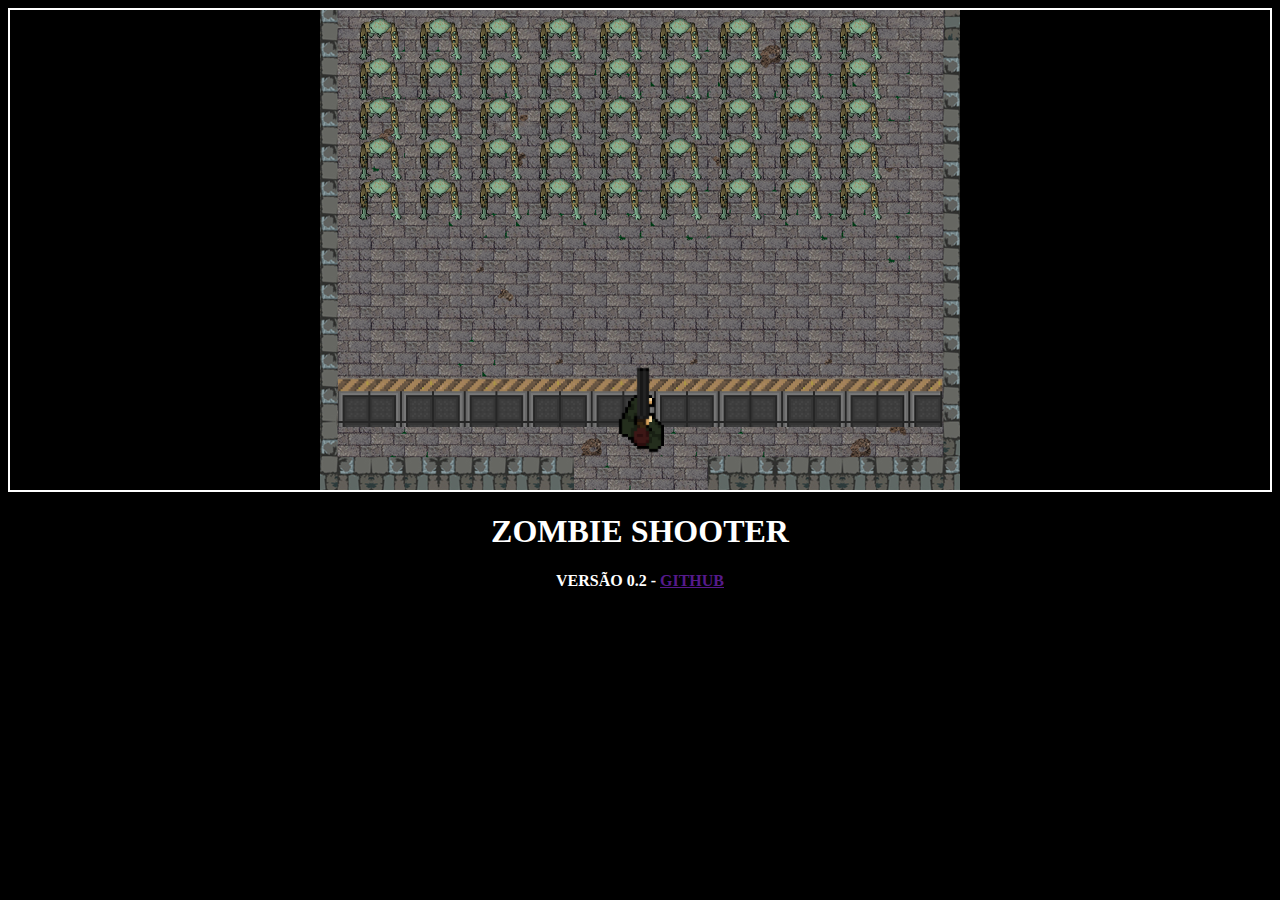
<file: v2/index.html>
<!DOCTYPE html>
<html>
<head>
	<meta charset="utf-8">
	<title>Jogo</title>
	<script type="text/javascript" src="phaser.js"></script>
	<script type="text/javascript" src="principal.js"></script>
</head>
<body bgcolor="#000000">

	<div id="jogo" align="center" style="border: solid 2px white;"></div>
	<h1 align="center" style="color:white">ZOMBIE SHOOTER</h1>
	<h4 align="center" style="color:white">VERSÃO 0.2 - <a href="">GITHUB</a></h4>
	
</body>
</html>
</file>
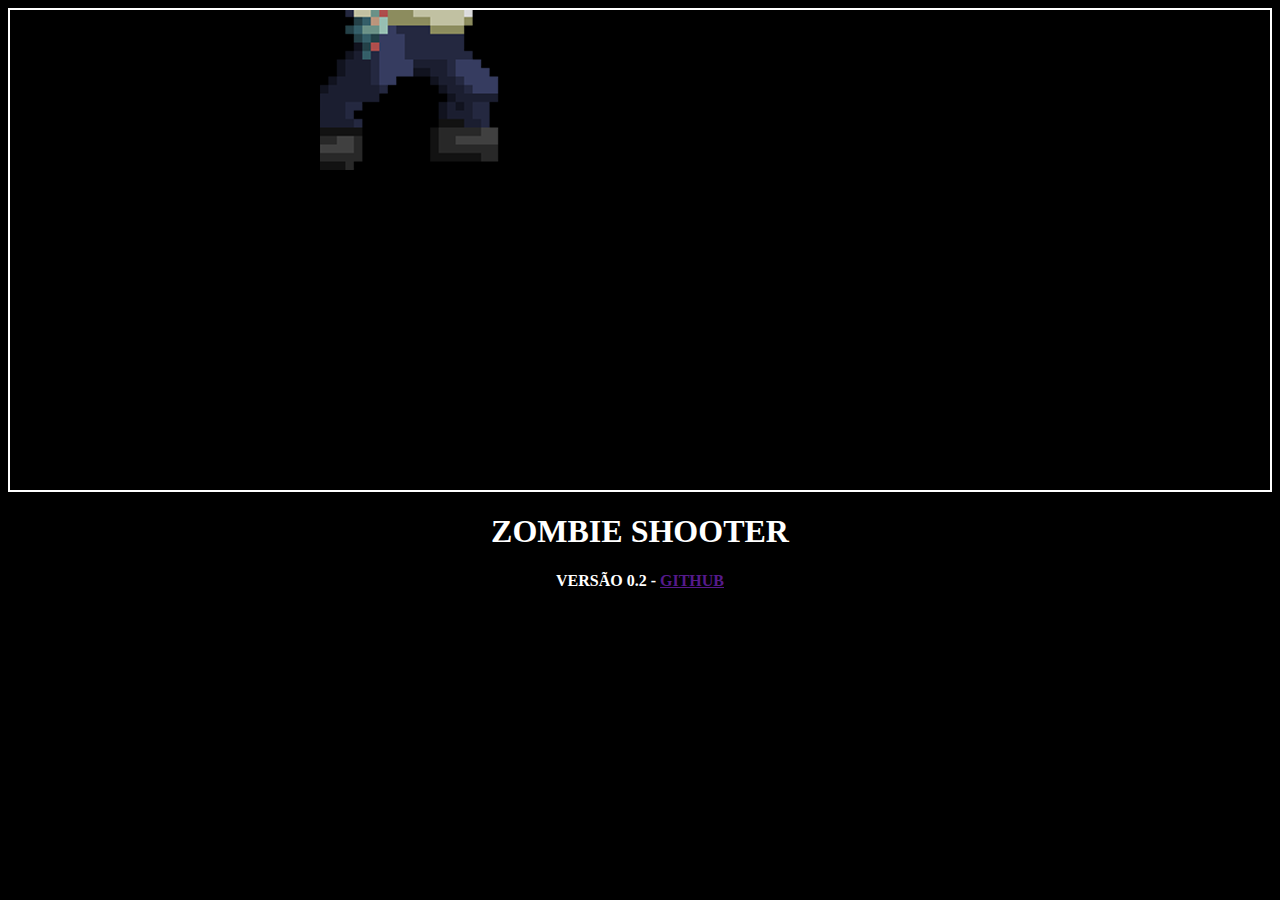
<file: v4.1/index.html>
<!DOCTYPE html>
<html>
<head>
	<meta charset="utf-8">
	<title>Jogo</title>
	<script type="text/javascript" src="phaser.js"></script>
	<script type="text/javascript" src="principal.js"></script>
</head>
<body bgcolor="#000000">

	<div id="phaser_div" align="center" style="border: solid 2px white;"></div>
	<h1 align="center" style="color:white">ZOMBIE SHOOTER</h1>
	<h4 align="center" style="color:white">VERSÃO 0.2 - <a href="">GITHUB</a></h4>
	
</body>
</html>
</file>
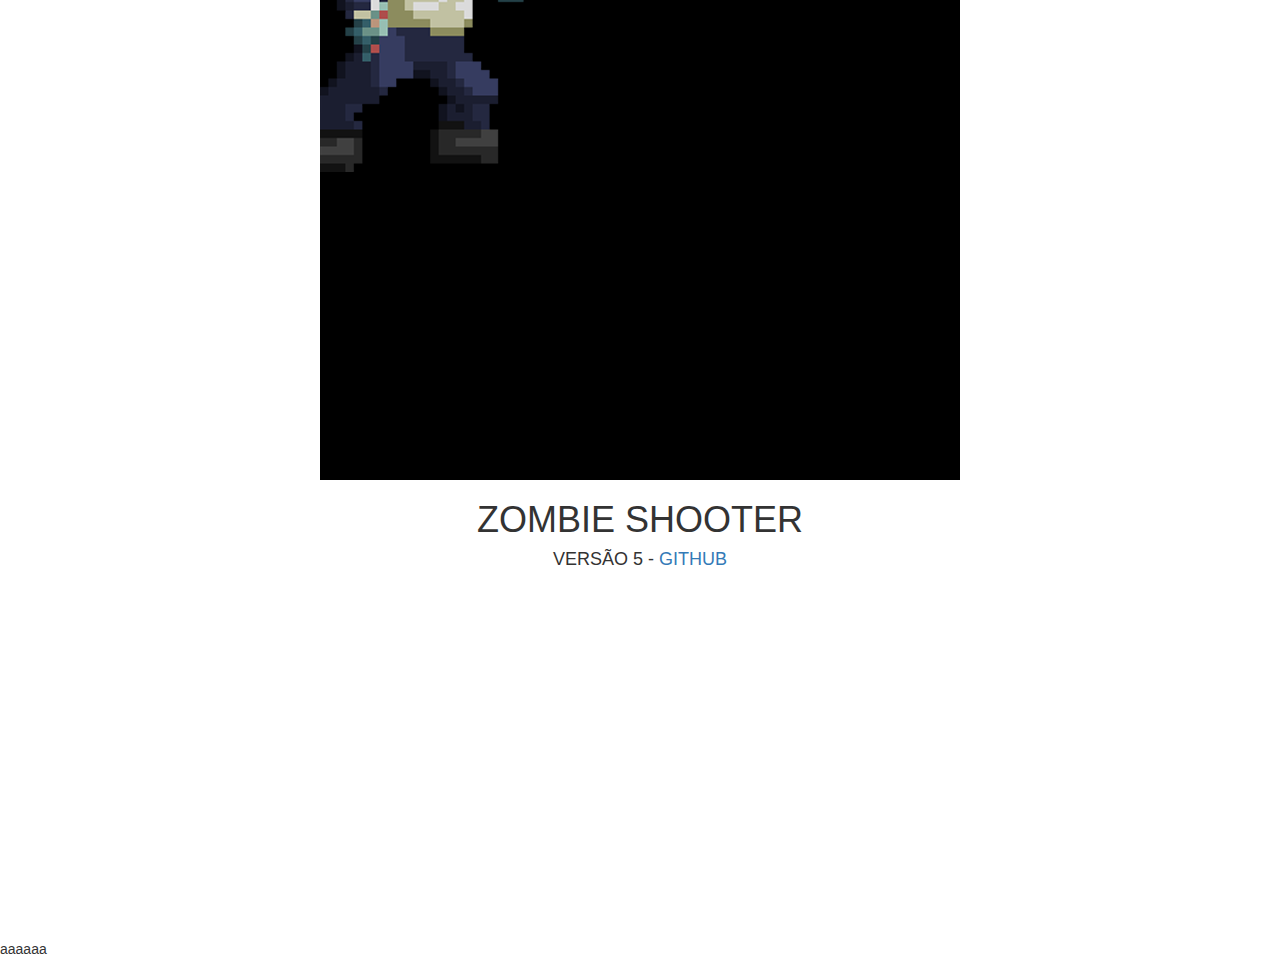
<file: v5/index.html>
<!DOCTYPE html>
<html>
<head>
	<meta charset="utf-8">
	<title>Jogo</title>
	<script type="text/javascript" src="phaser.js"></script>
	<script type="text/javascript" src="principal.js"></script>
	<link rel="stylesheet" href="https://maxcdn.bootstrapcdn.com/bootstrap/3.3.7/css/bootstrap.min.css" integrity="sha384-BVYiiSIFeK1dGmJRAkycuHAHRg32OmUcww7on3RYdg4Va+PmSTsz/K68vbdEjh4u" crossorigin="anonymous">
</head>
<body>

	<div id="phaser_div" align="center" ></div>
	<h1 align="center" >ZOMBIE SHOOTER</h1>
	<h4 align="center" >VERSÃO 5 - <a href="https://github.com/leodhb/leodhb.github.io">GITHUB</a></h4>
	<br><br><br><br><br><br><br><br><br><br><br><br><br><br><br><br><br><br>aaaaaa
</body>
</html>
</file>
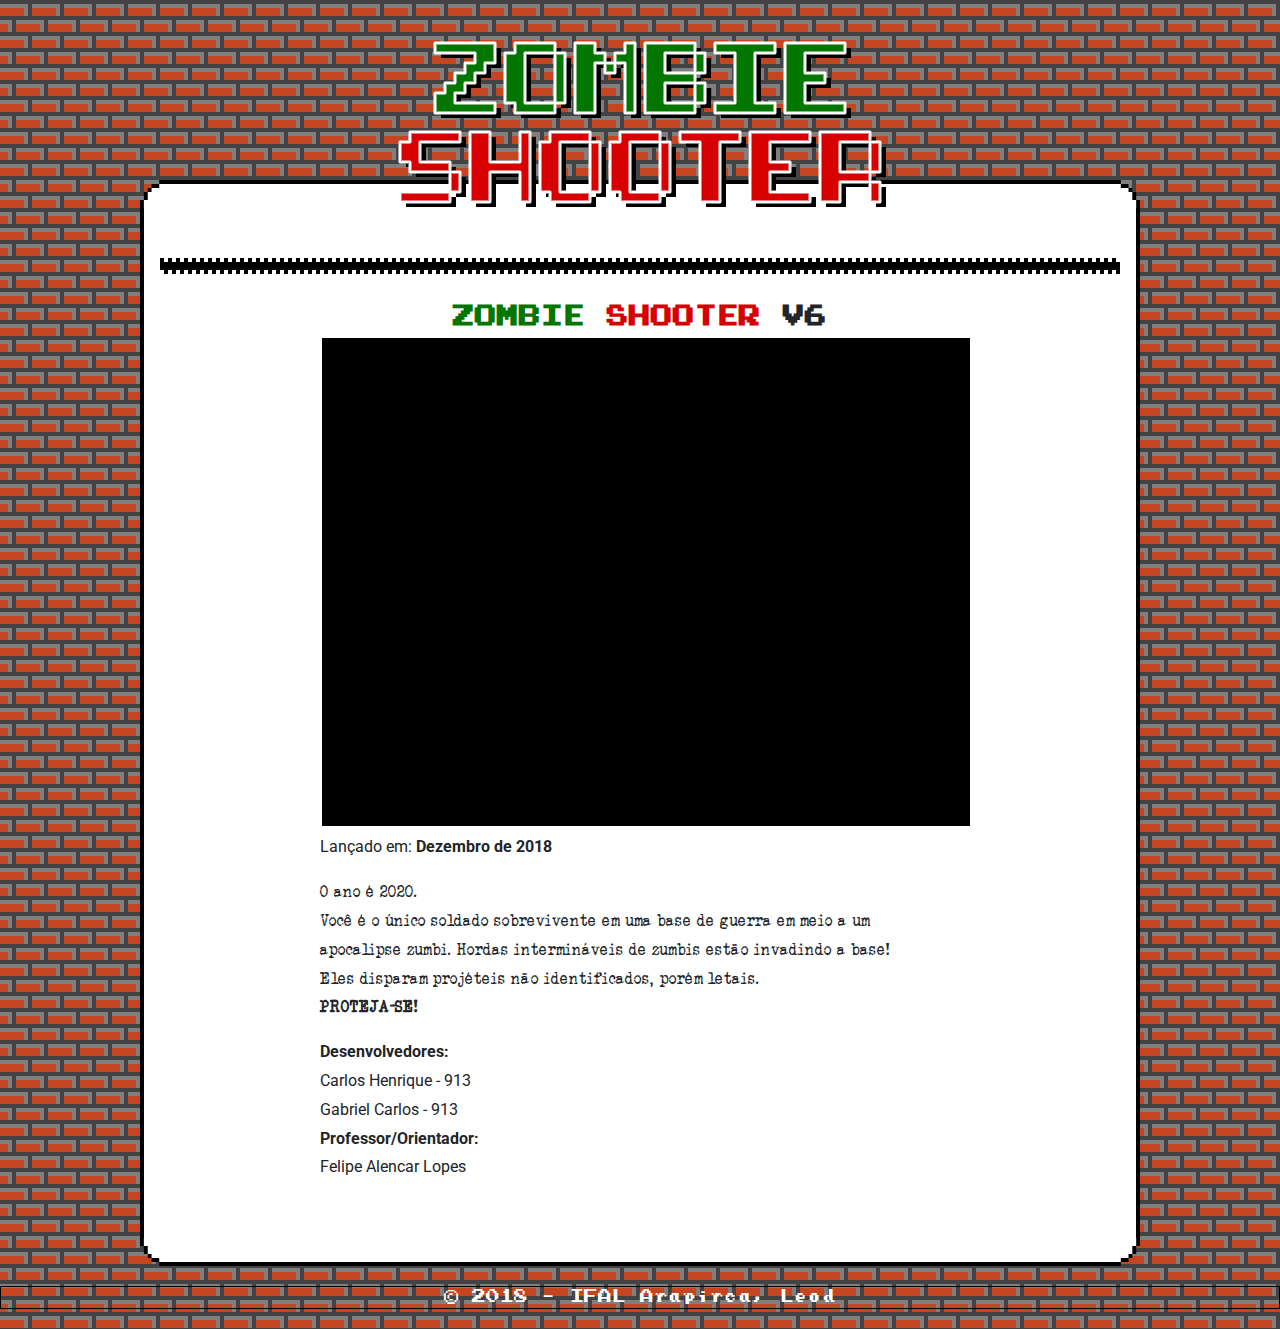
<file: v6/index.html>
<!doctype HTML>

<html>
<meta http-equiv="content-type" content="text/html;charset=utf-8" /><!-- /Added by HTTrack -->
<head>
		<title>TRABSON DE PWEB</title>

		<script type="text/javascript" src="phaser.js"></script>
		<script type="text/javascript" src="principal.js"></script>
		<link type="text/css" rel="stylesheet" href="bootstrap.min.css" />
		<link type="text/css" rel="stylesheet" href="main.css" />
		
		<link rel="icon" href="../favicon.ico" type="image/x-icon" sizes="16x16">
	</head>
	<body>
		<div id="top"></div>
		<div id="logo">
			<img  src="assets/logo.png" />
			</diV>
			<div id="main">
				<div id="main-inner">
					<div id="nav" class="row">
						<div class="col-md-12">
						</div>
					</div>
					<div id="page-root">
						<div class="row">
	<div class="col-md-12">
		<div class="game-info">
			<h1 id="game-title"><span style='color: #037600;';>ZOMBIE</span> <span style='color: #d60000;';>SHOOTER</span><b> v6</b></h1>
		</div>
		<div id="phaser_div" width='640' height='480' class="game-border"></div>
		<div class="game-info">
			<div class="row">
				<div class="col-md-9" style="margin-left: 80px;">
					<p>Lançado em: <strong>Dezembro de 2018</strong></p>


					<p style="font-family: 'veteran', sans-serif;">O ano é 2020. <br>
					Você é o único soldado sobrevivente em uma base de guerra em meio a um apocalipse zumbi. Hordas intermináveis de zumbis estão invadindo a base! Eles disparam projéteis não identificados, porém letais.
					<br>
					<strong>PROTEJA-SE!</strong></p>
					<p>
						<strong>Desenvolvedores: </strong>
						<br>
						Carlos Henrique - 913
						<br>
						Gabriel Carlos  - 913
						<br>
						<strong>Professor/Orientador: </strong>
						<br>
						Felipe Alencar Lopes
					</p>
				</div>
			</div>
		</div>
	</div>
</div>

					</div>
				</div>

			</div>
			
			<p id="copyright">&copy; 2018 - IFAL Arapirca, Leod</p>
		 	
	</body>
</html>
</file>
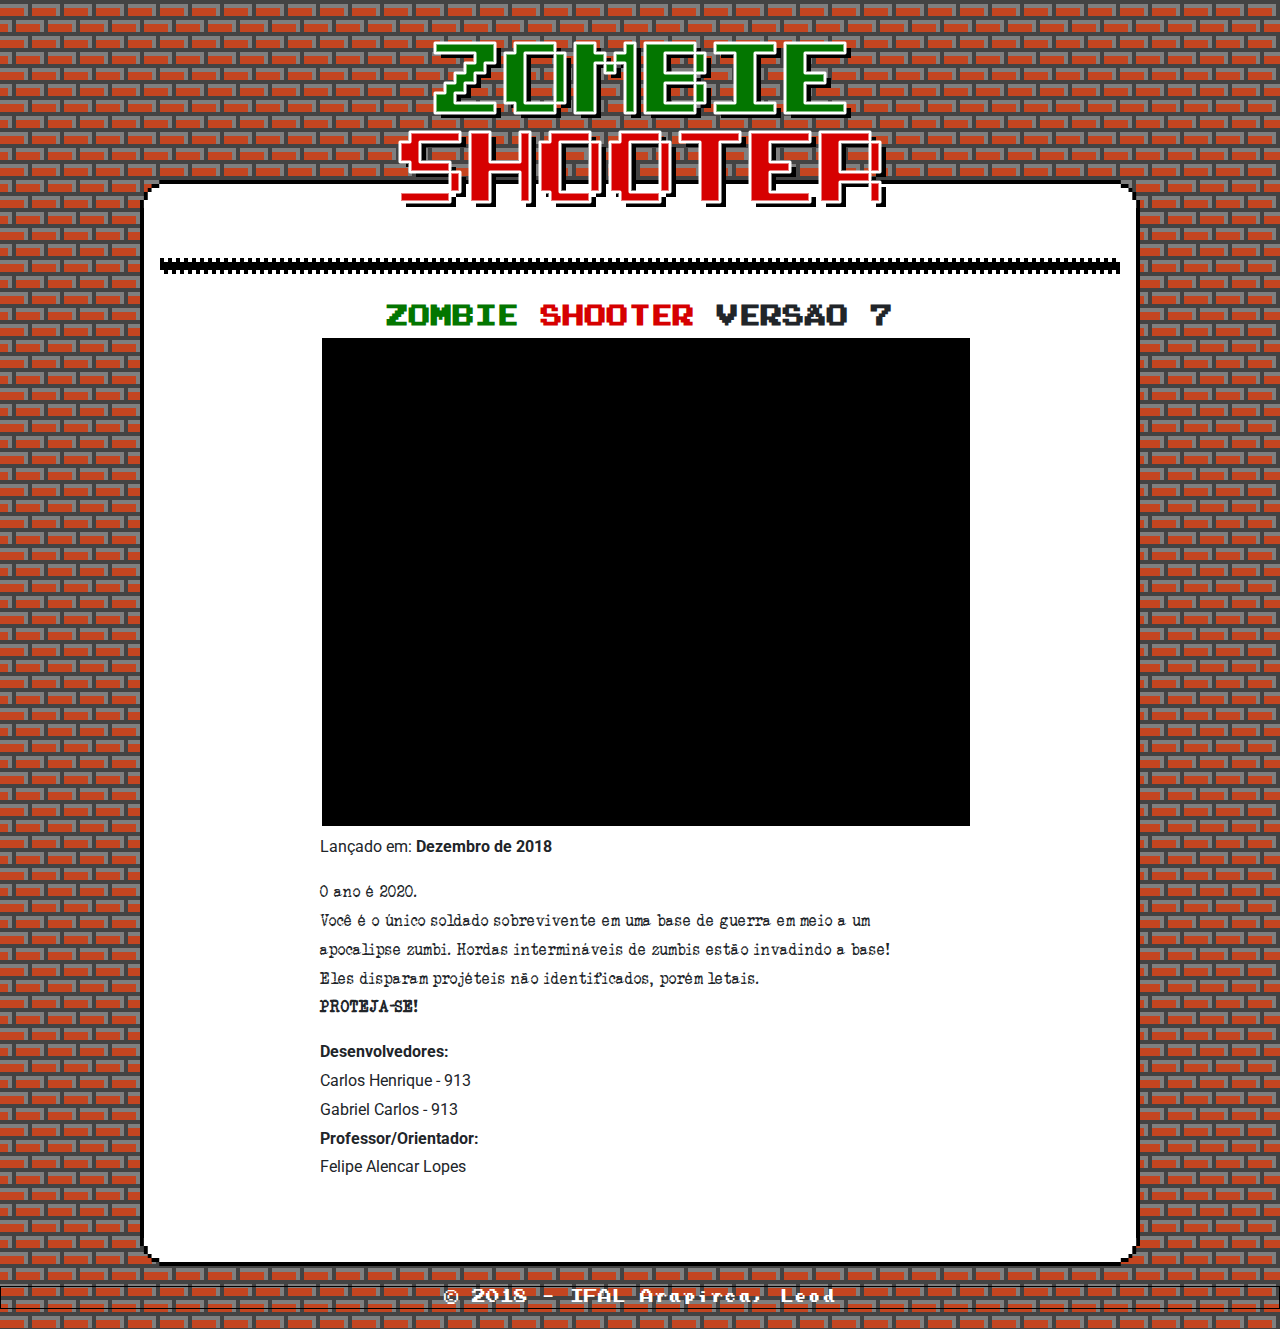
<file: v7/index.html>
<!doctype HTML>

<html>
<meta http-equiv="content-type" content="text/html;charset=utf-8" /><!-- /Added by HTTrack -->
<head>
		<title>TRABSON DE PWEB</title>
		<script src="jquery-3.2.1.min.js" integrity="sha256-hwg4gsxgFZhOsEEamdOYGBf13FyQuiTwlAQgxVSNgt4=" crossorigin="anonymous"></script>
		<script async src="https://www.googletagmanager.com/gtag/js?id=UA-117928112-1"></script>
		<script type="text/javascript" src="phaser.js"></script>
		<script type="text/javascript" src="principal.js"></script>
		<link type="text/css" rel="stylesheet" href="bootstrap.min.css" />
		<link type="text/css" rel="stylesheet" href="main.css" />
		
		<link rel="icon" href="../favicon.ico" type="image/x-icon" sizes="16x16">
	</head>
	<body>
		<div id="top"></div>
		<div id="logo">
			<img  src="assets/logo.png" />
			</diV>
			<div id="main">
				<div id="main-inner">
					<div id="nav" class="row">
						<div class="col-md-12">
						</div>
					</div>
					<div id="page-root">
						<div class="row">
	<div class="col-md-12">
		<div class="game-info">
			<h1 id="game-title"><span style='color: #037600;';>ZOMBIE</span> <span style='color: #d60000;';>SHOOTER</span><b> VERSÃO 7</b></h1>
		</div>
		<div id="phaser_div" width='640' height='480' allowFullscreen scrolling='no' class="game-border"></div>
		<div class="game-info">
			<div class="row">
				<div class="col-md-9" style="margin-left: 80px;">
					<p>Lançado em: <strong>Dezembro de 2018</strong></p>


					<p style="font-family: 'veteran', sans-serif;">O ano é 2020. <br>
					Você é o único soldado sobrevivente em uma base de guerra em meio a um apocalipse zumbi. Hordas intermináveis de zumbis estão invadindo a base! Eles disparam projéteis não identificados, porém letais.
					<br>
					<strong>PROTEJA-SE!</strong></p>
					<p>
						<strong>Desenvolvedores: </strong>
						<br>
						Carlos Henrique - 913
						<br>
						Gabriel Carlos  - 913
						<br>
						<strong>Professor/Orientador: </strong>
						<br>
						Felipe Alencar Lopes
					</p>
				</div>
			</div>
		</div>
	</div>
</div>

					</div>
				</div>

			</div>
			
			<p id="copyright">&copy; 2018 - IFAL Arapirca, Leod</p>
		 	
	</body>
</html>
</file>
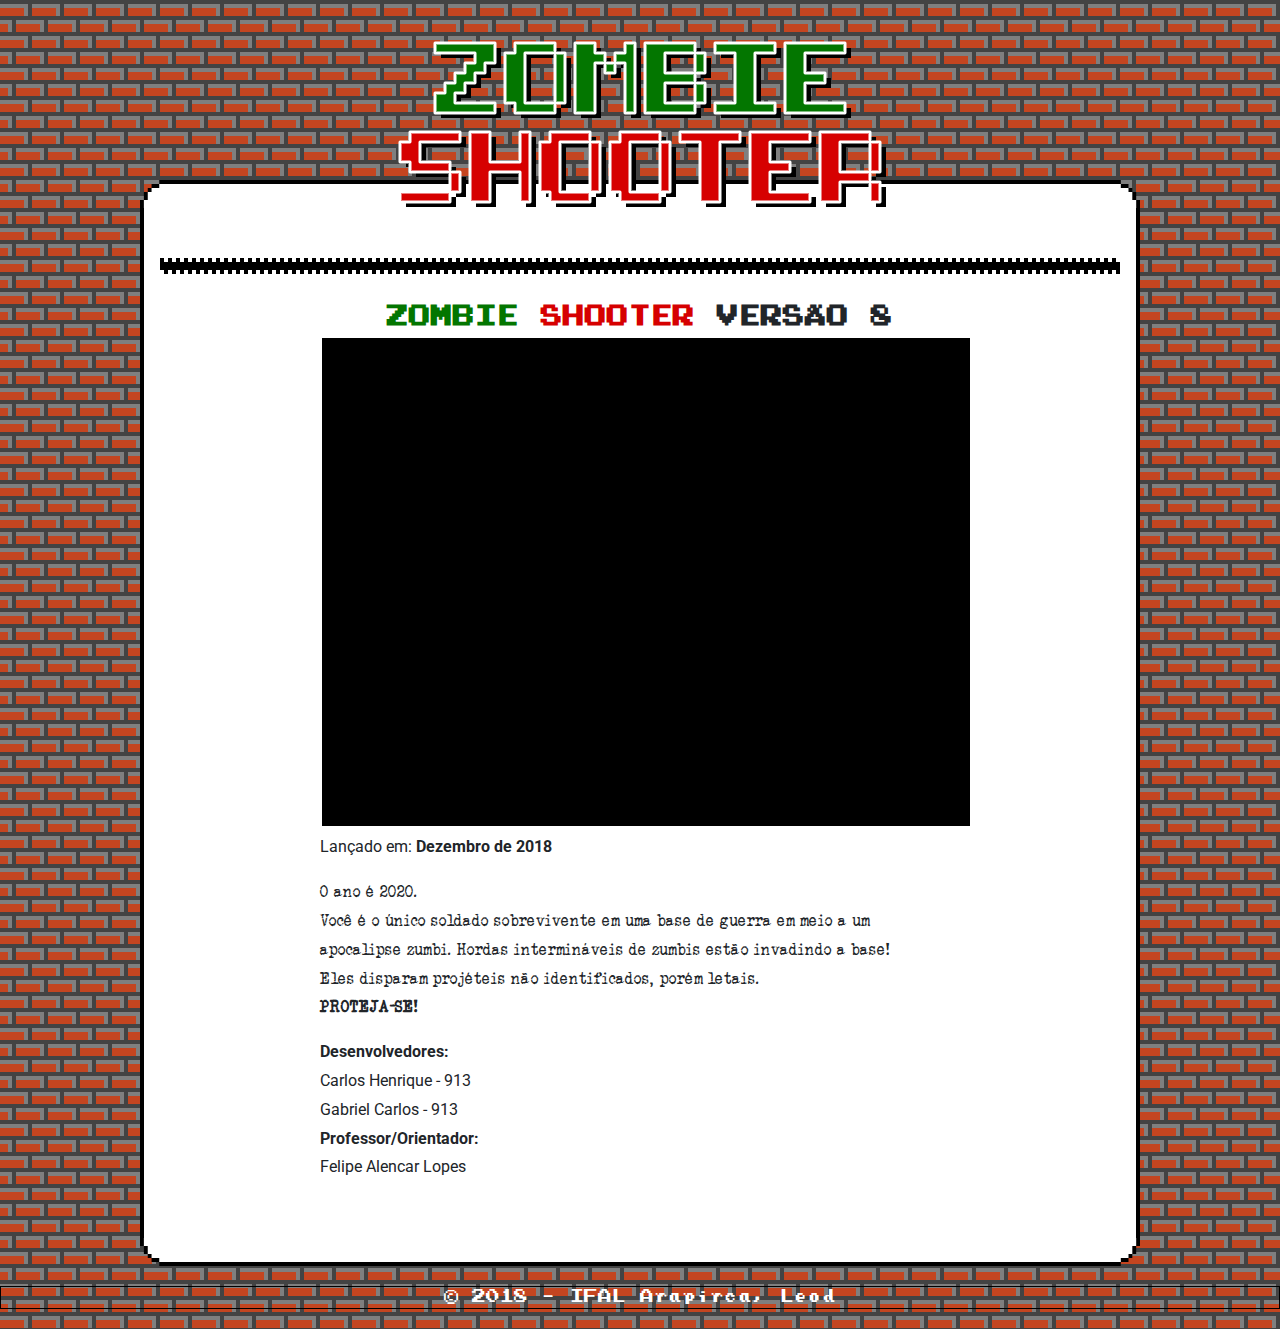
<file: v8/index.html>
<!doctype HTML>

<html>
<meta http-equiv="content-type" content="text/html;charset=utf-8" /><!-- /Added by HTTrack -->
<head>
		<title>TRABSON DE PWEB</title>
		<script src="jquery-3.2.1.min.js" integrity="sha256-hwg4gsxgFZhOsEEamdOYGBf13FyQuiTwlAQgxVSNgt4=" crossorigin="anonymous"></script>
		<script async src="https://www.googletagmanager.com/gtag/js?id=UA-117928112-1"></script>
		<script type="text/javascript" src="phaser.js"></script>
		<script type="text/javascript" src="principal.js"></script>
		<link type="text/css" rel="stylesheet" href="bootstrap.min.css" />
		<link type="text/css" rel="stylesheet" href="main.css" />
		
		<link rel="icon" href="../favicon.ico" type="image/x-icon" sizes="16x16">
	</head>
	<body>
		<div id="top"></div>
		<div id="logo">
			<img  src="assets/logo.png" />
			</diV>
			<div id="main">
				<div id="main-inner">
					<div id="nav" class="row">
						<div class="col-md-12">
						</div>
					</div>
					<div id="page-root">
						<div class="row">
	<div class="col-md-12">
		<div class="game-info">
			<h1 id="game-title"><span style='color: #037600;';>ZOMBIE</span> <span style='color: #d60000;';>SHOOTER</span><b> VERSÃO 8</b></h1>
		</div>
		<div id="phaser_div" width='640' height='480' allowFullscreen scrolling='no' class="game-border"></div>
		<div class="game-info">
			<div class="row">
				<div class="col-md-9" style="margin-left: 80px;">
					<p>Lançado em: <strong>Dezembro de 2018</strong></p>


					<p style="font-family: 'veteran', sans-serif;">O ano é 2020. <br>
					Você é o único soldado sobrevivente em uma base de guerra em meio a um apocalipse zumbi. Hordas intermináveis de zumbis estão invadindo a base! Eles disparam projéteis não identificados, porém letais.
					<br>
					<strong>PROTEJA-SE!</strong></p>
					<p>
						<strong>Desenvolvedores: </strong>
						<br>
						Carlos Henrique - 913
						<br>
						Gabriel Carlos  - 913
						<br>
						<strong>Professor/Orientador: </strong>
						<br>
						Felipe Alencar Lopes
					</p>
				</div>
			</div>
		</div>
	</div>
</div>

					</div>
				</div>

			</div>
			
			<p id="copyright">&copy; 2018 - IFAL Arapirca, Leod</p>
		 	
	</body>
</html>
</file>
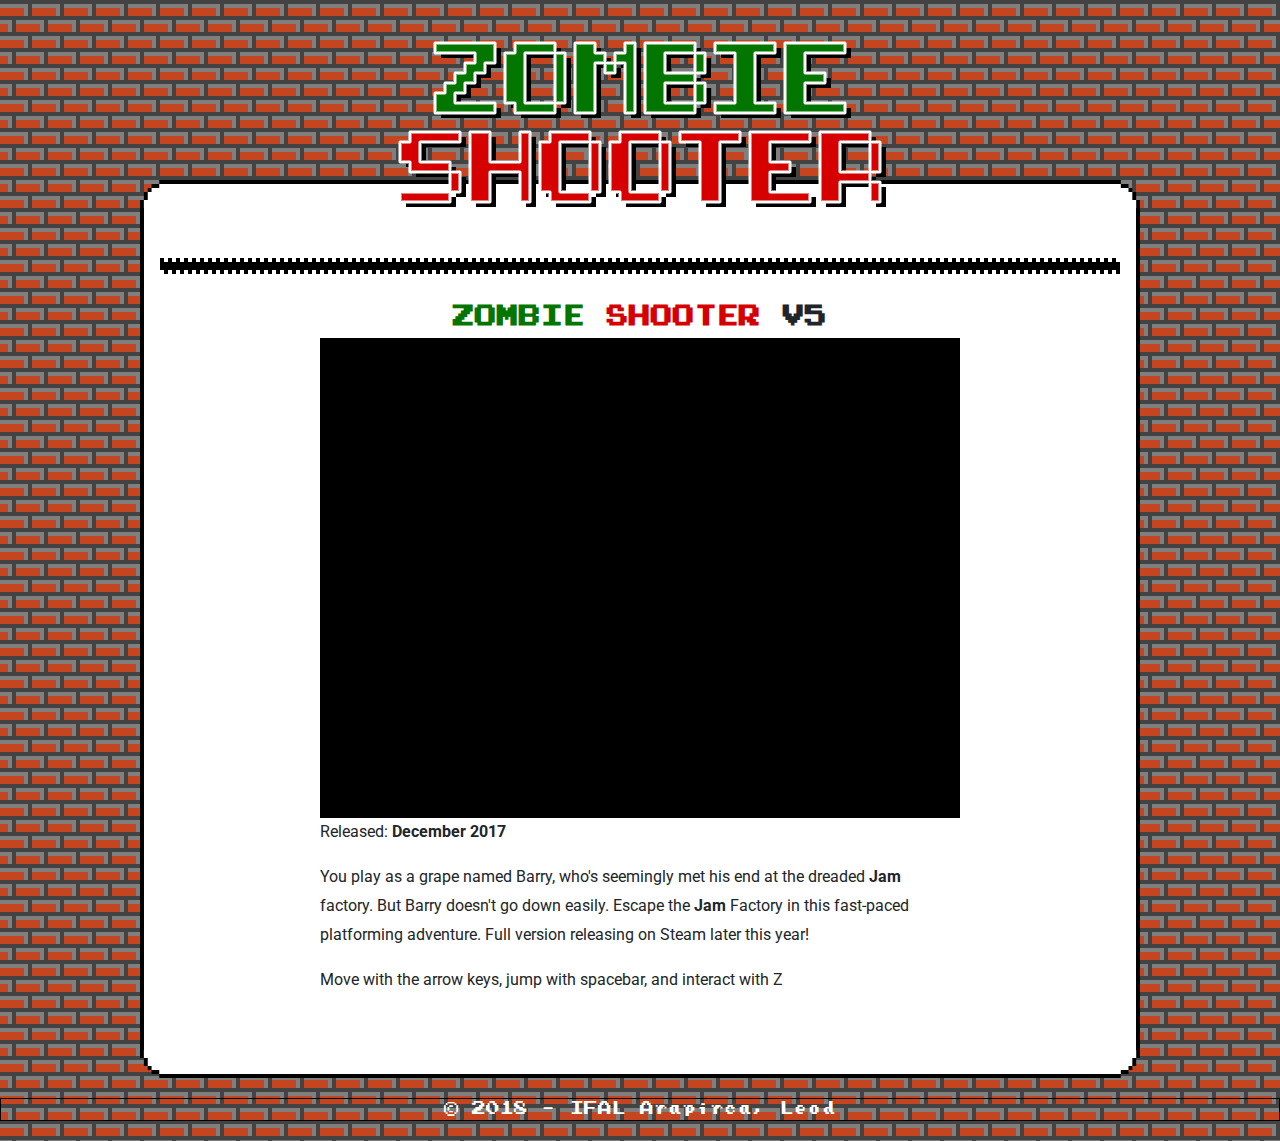
<file: v7/the-grape-escape.html>
<!doctype HTML>

<html>
<meta http-equiv="content-type" content="text/html;charset=utf-8" /><!-- /Added by HTTrack -->
<head>
		<title>TRABSON DE PWEB</title>

		<script type="text/javascript" src="phaser.js"></script>
		<script type="text/javascript" src="principal.js"></script>
		<link type="text/css" rel="stylesheet" href="bootstrap.min.css" />
		<link type="text/css" rel="stylesheet" href="main.css" />
	</head>

	<body>
		<div id="top"></div>
		<div id="logo">
			<img  src="assets/logo.png" />
			</diV>
			<div id="main">
				<div id="main-inner">
					<div id="nav" class="row">
						<div class="col-md-12">
						</div>
					</div>
					<div id="page-root">
						<div class="row">
	<div class="col-md-12">
		<div class="game-info">
			<h1 id="game-title"><span style='color: #037600;';>ZOMBIE</span> <span style='color: #d60000;';>SHOOTER</span><b> v5</b></h1>
		</div>
		<div id="phaser_div" width='640' height='480' allowFullscreen scrolling='no' align="center"></div>
		<div class="game-info">
			<div class="row">
				<div class="col-md-9" style="margin-left: 80px;">
					<p>Released: <strong>December 2017</strong></p>


					<p>You play as a grape named Barry, who's seemingly met his end at the dreaded <strong>Jam</strong> factory. But Barry doesn't go down easily. Escape the <strong>Jam</strong> Factory in this fast-paced platforming adventure. Full version releasing on Steam later this year!</p>
					<p>Move with the arrow keys, jump with spacebar, and interact with Z</p>
				</div>
			</div>

		</div>
	</div>
</div>

					</div>
				</div>

			</div>
			
			<p id="copyright">&copy; 2018 - IFAL Arapirca, Leod</p>
		 	
	</body>
</html>
</file>
<file: v6/main.css>
@import url("https://fonts.googleapis.com/css?family=Roboto:300,400,700,900");

@font-face {
	font-family: "prstart";
	src: url("assets/fonts/prstart.ttf") format("truetype");
}

@font-face {
	font-family: "veteran";
	src: url("assets/fonts/veteran.ttf") format("truetype");
}


body {
	background-image: url("assets/background-tile.png");
	font-family: "Roboto", sans-serif;
	font-smooth: never;
}

img {
	max-width: 100%;
}

a {
	color: #639bff;
}

#top {
	position: absolute;
	top: 0;
	left: 0;
	width: 100%;
	height: 512px;
	
	background-repeat: repeat-x;
}

#logo {
	margin: 20px auto 0px auto;
	max-width: 90%;
	text-align: center;
	margin-bottom: -60px;
	position: relative;
	z-index: 100;
}

#main {
	width: 90%;
	max-width: 1040px;
	margin: 0px auto 0px auto;
	position: relative;
	padding: 20px;
}

#main:before,
#main:after {
	display: block;
	content: " ";
	width: 100%;
	height: 28px;
	background-image: url("assets/body-top.png");
	background-size: 100% 100%;
}

#main:after { transform: scaleY(-1); }

#main-inner {
	background: white;
	min-height: 100px;
	position: relative;
	padding: 40px 20px;
}


#main-inner:before,
#main-inner:after {
	position: absolute;
	top: 0;
	height: 100%;
	display: block;
	content: " ";
	width: 28px;
	background-image: url("assets/sides.png");
	background-repeat: repeat-y;
}
#main-inner:before { left: 0; }
#main-inner:after { right: 0; transform: scaleX(-1); }

#nav {
	text-align: center;
	margin: 10px auto 30px auto;
	background: url("assets/nav-bg.png");
	background-repeat: repeat-x;
	height: 16px;
	width: 100%;
}

#nav li {
	display: inline-block;
	list-style: none;
	margin-right: 10px;
	position: relative;
	top: -16px;
}

#nav li a {
	font-family: "prstart", sans-serif;
	text-transform: uppercase;
	font-size: 12px;
	font-weight: bold;
	text-decoration: none !important;
	line-height: 48px;
	color: white;
	width: 120px;
	height: 48px;
	background: url("assets/nav-inactive.png");
	display: inline-block;
	letter-spacing: 2px;
}

#nav li.active a {
	background: url("assets/nav-active.png");
}

h1, h2, h3, h4, h5, h6 {
	font-family: "prstart", sans-serif;
	text-transform: uppercase;
	font-weight: bold;
}

h1 {
	font-size: 22px;
}

h3 {
	font-size: 22px;
}

h4 {
	font-size: 14px;
}

p {
	font-size: 12px;
}

.social .media-left {
	width: 50px;
	margin-right: 8px;
}

#copyright {
	font-family: "prstart", sans-serif;
	text-align: center;
	font-size: 14px;
	margin: 0px auto 20px auto;
	color: white;
	border: solid 1px black;
}


.game-info {
	max-width: 800px;
	margin: 0 auto;
}

.game-info h1 {
	text-align: center;
}

.game-info p {
	font-size: 16px;
	line-height: 1.8em;
}

.game-link p {
	text-transform: uppercase;
	text-decoration: underline;
	font-size: 20px;
	font-weight: bold;
}

.game-link {
	border-radius: 8px;
	display: block;
	padding: 0px 10px;
	height: 40px;
	cursor: pointer;
	margin-bottom: 10px;
}

.game-link span { float: right; line-height: 40px; display: block; }
.game-link img { float: left; margin-top: 4px;}

.game-link.github { background: black; }
.game-link.github span { color: white; }

.game-link.event { background: darkorange; }
.game-link.event span { color: white; }

hr {
	border: none;
	background: black;
	height: 4px;
	width: 100%;
	margin: 10px auto;
}

.main-content > .col-md-8 { padding-right: 70px; }

.content {
	padding-bottom: 20px;
}

.content p {
	font-size: 16px;
	line-height: 1.6em;
	margin: 10px auto;
}

.screenshot {
	border: 4px solid black;
}

#twitch-embded  {
	margin-bottom: 10px;
}

.game-preview {
	display: block;
	width: 30%;
	text-decoration: none;
	float: left;
	vertical-align: top;
	margin-right: 1.5%;
}

.game-screenshot {
	display: block;
	width: 100%;
	height: 220px;
	background-repeat: no-repeat;
	background-position: center center;
	background-size: cover;
	border: 4px solid black;
	margin-bottom: 8px;
}

.game-preview .game-title {
	font-family: "prstart", sans-serif;
	text-transform: uppercase;
	font-size: 18px;
}

.game-preview p {
	color: black;
	margin: 0;
}

.game-border {
	border: solid 4px black; 
	display: inline-block;  
	transform: translateX(25%);
	touch-action: none; 
	-moz-user-select: none;
	cursor: inherit;
}
</file>
<file: v7/main.css>
@import url("https://fonts.googleapis.com/css?family=Roboto:300,400,700,900");

@font-face {
	font-family: "prstart";
	src: url("assets/fonts/prstart.ttf") format("truetype");
}

@font-face {
	font-family: "veteran";
	src: url("assets/fonts/veteran.ttf") format("truetype");
}


body {
	background-image: url("assets/background-tile.png");
	font-family: "Roboto", sans-serif;
	font-smooth: never;
}

img {
	max-width: 100%;
}

a {
	color: #639bff;
}

#top {
	position: absolute;
	top: 0;
	left: 0;
	width: 100%;
	height: 512px;
	
	background-repeat: repeat-x;
}

#logo {
	margin: 20px auto 0px auto;
	max-width: 90%;
	text-align: center;
	margin-bottom: -60px;
	position: relative;
	z-index: 100;
}

#main {
	width: 90%;
	max-width: 1040px;
	margin: 0px auto 0px auto;
	position: relative;
	padding: 20px;
}

#main:before,
#main:after {
	display: block;
	content: " ";
	width: 100%;
	height: 28px;
	background-image: url("assets/body-top.png");
	background-size: 100% 100%;
}

#main:after { transform: scaleY(-1); }

#main-inner {
	background: white;
	min-height: 100px;
	position: relative;
	padding: 40px 20px;
}


#main-inner:before,
#main-inner:after {
	position: absolute;
	top: 0;
	height: 100%;
	display: block;
	content: " ";
	width: 28px;
	background-image: url("assets/sides.png");
	background-repeat: repeat-y;
}
#main-inner:before { left: 0; }
#main-inner:after { right: 0; transform: scaleX(-1); }

#nav {
	text-align: center;
	margin: 10px auto 30px auto;
	background: url("assets/nav-bg.png");
	background-repeat: repeat-x;
	height: 16px;
	width: 100%;
}

#nav li {
	display: inline-block;
	list-style: none;
	margin-right: 10px;
	position: relative;
	top: -16px;
}

#nav li a {
	font-family: "prstart", sans-serif;
	text-transform: uppercase;
	font-size: 12px;
	font-weight: bold;
	text-decoration: none !important;
	line-height: 48px;
	color: white;
	width: 120px;
	height: 48px;
	background: url("assets/nav-inactive.png");
	display: inline-block;
	letter-spacing: 2px;
}

#nav li.active a {
	background: url("assets/nav-active.png");
}

h1, h2, h3, h4, h5, h6 {
	font-family: "prstart", sans-serif;
	text-transform: uppercase;
	font-weight: bold;
}

h1 {
	font-size: 22px;
}

h3 {
	font-size: 22px;
}

h4 {
	font-size: 14px;
}

p {
	font-size: 12px;
}

.social .media-left {
	width: 50px;
	margin-right: 8px;
}

#copyright {
	font-family: "prstart", sans-serif;
	text-align: center;
	font-size: 14px;
	margin: 0px auto 20px auto;
	color: white;
	border: solid 1px black;
}


.game-info {
	max-width: 800px;
	margin: 0 auto;
}

.game-info h1 {
	text-align: center;
}

.game-info p {
	font-size: 16px;
	line-height: 1.8em;
}

.game-link p {
	text-transform: uppercase;
	text-decoration: underline;
	font-size: 20px;
	font-weight: bold;
}

.game-link {
	border-radius: 8px;
	display: block;
	padding: 0px 10px;
	height: 40px;
	cursor: pointer;
	margin-bottom: 10px;
}

.game-link span { float: right; line-height: 40px; display: block; }
.game-link img { float: left; margin-top: 4px;}

.game-link.github { background: black; }
.game-link.github span { color: white; }

.game-link.event { background: darkorange; }
.game-link.event span { color: white; }

hr {
	border: none;
	background: black;
	height: 4px;
	width: 100%;
	margin: 10px auto;
}

.main-content > .col-md-8 { padding-right: 70px; }

.content {
	padding-bottom: 20px;
}

.content p {
	font-size: 16px;
	line-height: 1.6em;
	margin: 10px auto;
}

.screenshot {
	border: 4px solid black;
}

#twitch-embded  {
	margin-bottom: 10px;
}

.game-preview {
	display: block;
	width: 30%;
	text-decoration: none;
	float: left;
	vertical-align: top;
	margin-right: 1.5%;
}

.game-screenshot {
	display: block;
	width: 100%;
	height: 220px;
	background-repeat: no-repeat;
	background-position: center center;
	background-size: cover;
	border: 4px solid black;
	margin-bottom: 8px;
}

.game-preview .game-title {
	font-family: "prstart", sans-serif;
	text-transform: uppercase;
	font-size: 18px;
}

.game-preview p {
	color: black;
	margin: 0;
}

.game-border {
	border: solid 4px black; 
	display: inline-block;  
	transform: translateX(25%)
}
</file>
<file: v8/main.css>
@import url("https://fonts.googleapis.com/css?family=Roboto:300,400,700,900");

@font-face {
	font-family: "prstart";
	src: url("assets/fonts/prstart.ttf") format("truetype");
}

@font-face {
	font-family: "veteran";
	src: url("assets/fonts/veteran.ttf") format("truetype");
}


body {
	background-image: url("assets/background-tile.png");
	font-family: "Roboto", sans-serif;
	font-smooth: never;
}

img {
	max-width: 100%;
}

a {
	color: #639bff;
}

#top {
	position: absolute;
	top: 0;
	left: 0;
	width: 100%;
	height: 512px;
	
	background-repeat: repeat-x;
}

#logo {
	margin: 20px auto 0px auto;
	max-width: 90%;
	text-align: center;
	margin-bottom: -60px;
	position: relative;
	z-index: 100;
}

#main {
	width: 90%;
	max-width: 1040px;
	margin: 0px auto 0px auto;
	position: relative;
	padding: 20px;
}

#main:before,
#main:after {
	display: block;
	content: " ";
	width: 100%;
	height: 28px;
	background-image: url("assets/body-top.png");
	background-size: 100% 100%;
}

#main:after { transform: scaleY(-1); }

#main-inner {
	background: white;
	min-height: 100px;
	position: relative;
	padding: 40px 20px;
}


#main-inner:before,
#main-inner:after {
	position: absolute;
	top: 0;
	height: 100%;
	display: block;
	content: " ";
	width: 28px;
	background-image: url("assets/sides.png");
	background-repeat: repeat-y;
}
#main-inner:before { left: 0; }
#main-inner:after { right: 0; transform: scaleX(-1); }

#nav {
	text-align: center;
	margin: 10px auto 30px auto;
	background: url("assets/nav-bg.png");
	background-repeat: repeat-x;
	height: 16px;
	width: 100%;
}

#nav li {
	display: inline-block;
	list-style: none;
	margin-right: 10px;
	position: relative;
	top: -16px;
}

#nav li a {
	font-family: "prstart", sans-serif;
	text-transform: uppercase;
	font-size: 12px;
	font-weight: bold;
	text-decoration: none !important;
	line-height: 48px;
	color: white;
	width: 120px;
	height: 48px;
	background: url("assets/nav-inactive.png");
	display: inline-block;
	letter-spacing: 2px;
}

#nav li.active a {
	background: url("assets/nav-active.png");
}

h1, h2, h3, h4, h5, h6 {
	font-family: "prstart", sans-serif;
	text-transform: uppercase;
	font-weight: bold;
}

h1 {
	font-size: 22px;
}

h3 {
	font-size: 22px;
}

h4 {
	font-size: 14px;
}

p {
	font-size: 12px;
}

.social .media-left {
	width: 50px;
	margin-right: 8px;
}

#copyright {
	font-family: "prstart", sans-serif;
	text-align: center;
	font-size: 14px;
	margin: 0px auto 20px auto;
	color: white;
	border: solid 1px black;
}


.game-info {
	max-width: 800px;
	margin: 0 auto;
}

.game-info h1 {
	text-align: center;
}

.game-info p {
	font-size: 16px;
	line-height: 1.8em;
}

.game-link p {
	text-transform: uppercase;
	text-decoration: underline;
	font-size: 20px;
	font-weight: bold;
}

.game-link {
	border-radius: 8px;
	display: block;
	padding: 0px 10px;
	height: 40px;
	cursor: pointer;
	margin-bottom: 10px;
}

.game-link span { float: right; line-height: 40px; display: block; }
.game-link img { float: left; margin-top: 4px;}

.game-link.github { background: black; }
.game-link.github span { color: white; }

.game-link.event { background: darkorange; }
.game-link.event span { color: white; }

hr {
	border: none;
	background: black;
	height: 4px;
	width: 100%;
	margin: 10px auto;
}

.main-content > .col-md-8 { padding-right: 70px; }

.content {
	padding-bottom: 20px;
}

.content p {
	font-size: 16px;
	line-height: 1.6em;
	margin: 10px auto;
}

.screenshot {
	border: 4px solid black;
}

#twitch-embded  {
	margin-bottom: 10px;
}

.game-preview {
	display: block;
	width: 30%;
	text-decoration: none;
	float: left;
	vertical-align: top;
	margin-right: 1.5%;
}

.game-screenshot {
	display: block;
	width: 100%;
	height: 220px;
	background-repeat: no-repeat;
	background-position: center center;
	background-size: cover;
	border: 4px solid black;
	margin-bottom: 8px;
}

.game-preview .game-title {
	font-family: "prstart", sans-serif;
	text-transform: uppercase;
	font-size: 18px;
}

.game-preview p {
	color: black;
	margin: 0;
}

.game-border {
	border: solid 4px black; 
	display: inline-block;  
	transform: translateX(25%)
}
</file>
